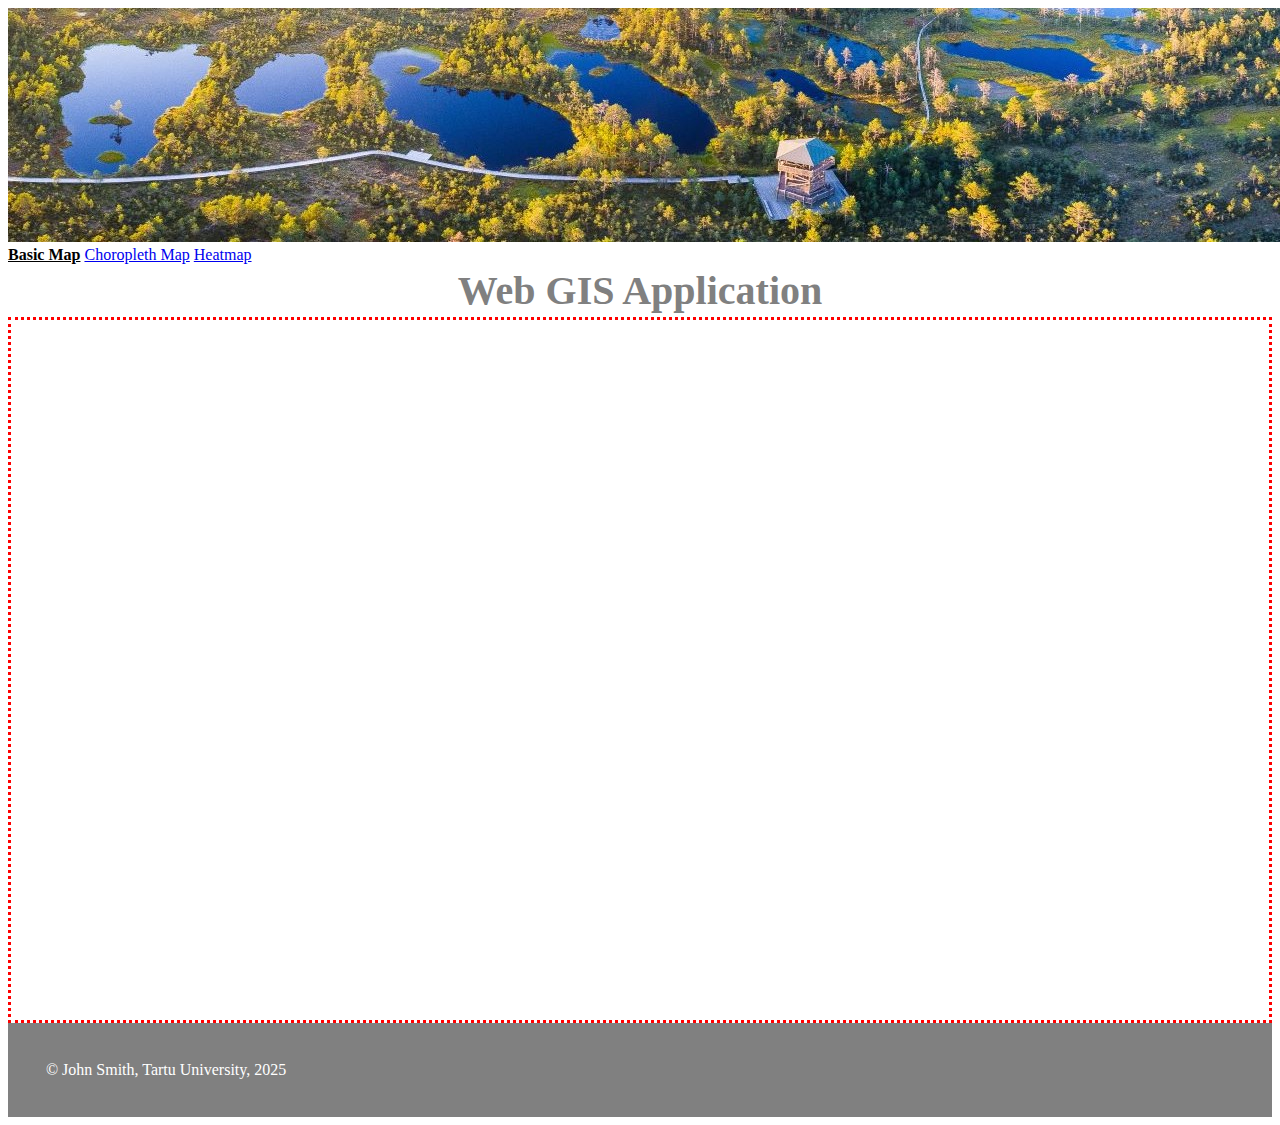
<file: index.html>
<!DOCTYPE html>
<html>
  <head>
    <meta charset="utf-8" />
    <link rel="stylesheet" href="css/styles.css"/>

    <div class="header">
      <img src="img/banner.jpg" alt="banner"/>

      <nav>

        <a href="index.html", class="active">Basic Map</a>
        <a href="page2.html">Choropleth Map</a>
        <a href="page3.html">Heatmap</a>
      </nav>


    </div>
  </head>

<body>
  <h1>Web GIS Application</h1>

  <div class="container">
    <div id="map"></div>
  </div>

  <footer class="footer">
    © John Smith, Tartu University, 2025
  </footer>
  
</body>
</html>
</file>
<file: css/styles.css>
.header {
    width: 100%;
    height: auto;
}

h1 {
    text-align: center;
    color: gray;
    font-size: 40px;
    font-weight: bold;
    margin-top: 3px;
    margin-bottom: 3px;
}

.active {
    color: black;
    font-family: 'Times New Roman', Times, serif;
    font-weight: bold;
}

#map {
    height: 700px;
    width: 800px;
    position: relative;
}
.container {
    height: 700px;
    width: auto;
    border-color: red ;
    border-style: dotted;
    padding-left: 5%;
    padding-right: 5%;
}

.footer {
    margin-top: auto;
    padding: 3%;
    background-color: gray;
    color: white
}
</file>
